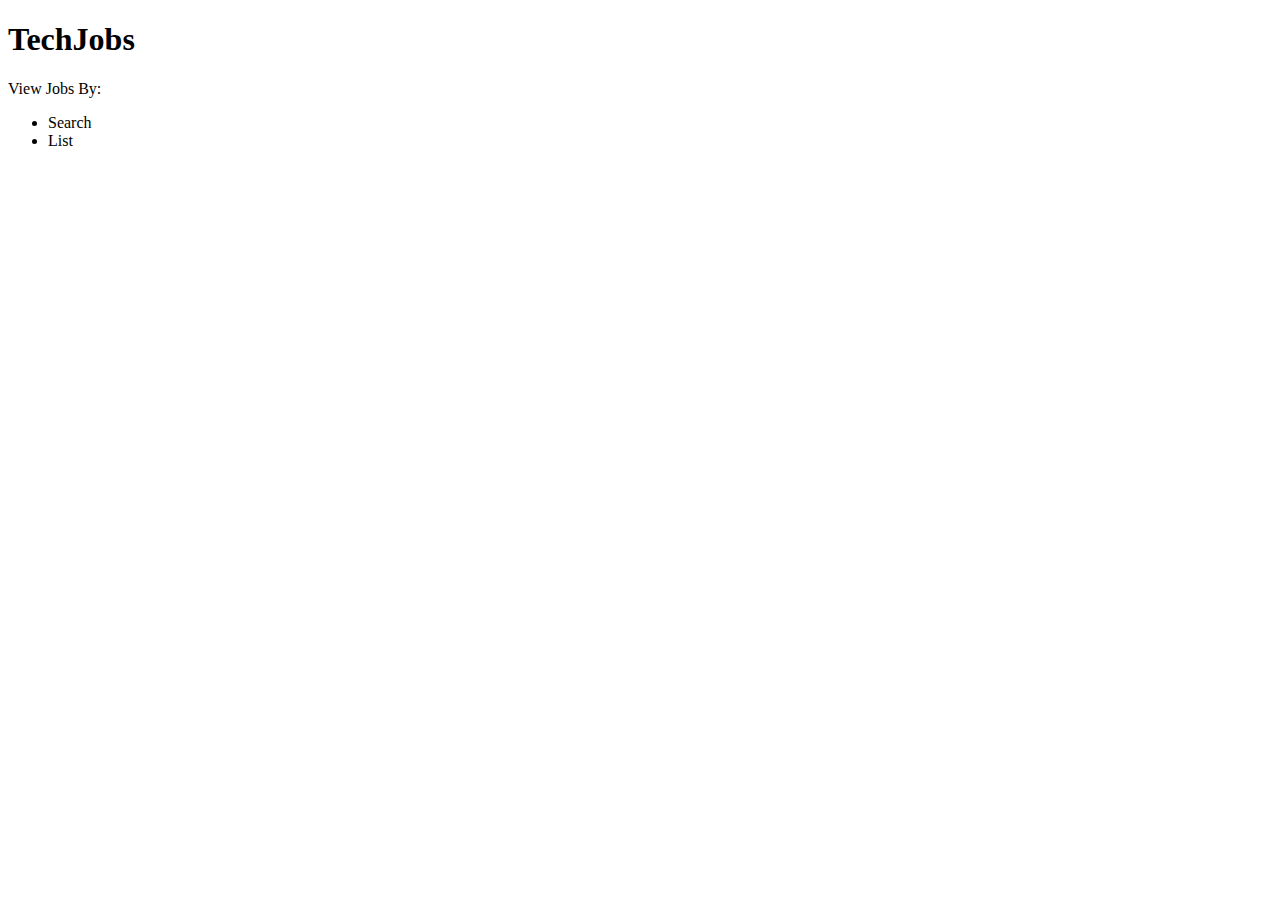
<file: src/main/resources/templates/index.html>
<!DOCTYPE html>
<html xmlns:th="http://www.thymeleaf.org/">
<head th:replace="fragments :: head">
</head>
<body>

<div th:replace="fragments :: page-header"></div>

<div class="container body-content">
    <h1>TechJobs</h1>

    <p>View Jobs By:</p>
    <ul>
        <li><a th:href="@{/search}">Search</a></li>
        <li><a th:href="@{/list}">List</a></li>
    </ul>
</div>

</body>
</html>
</file>
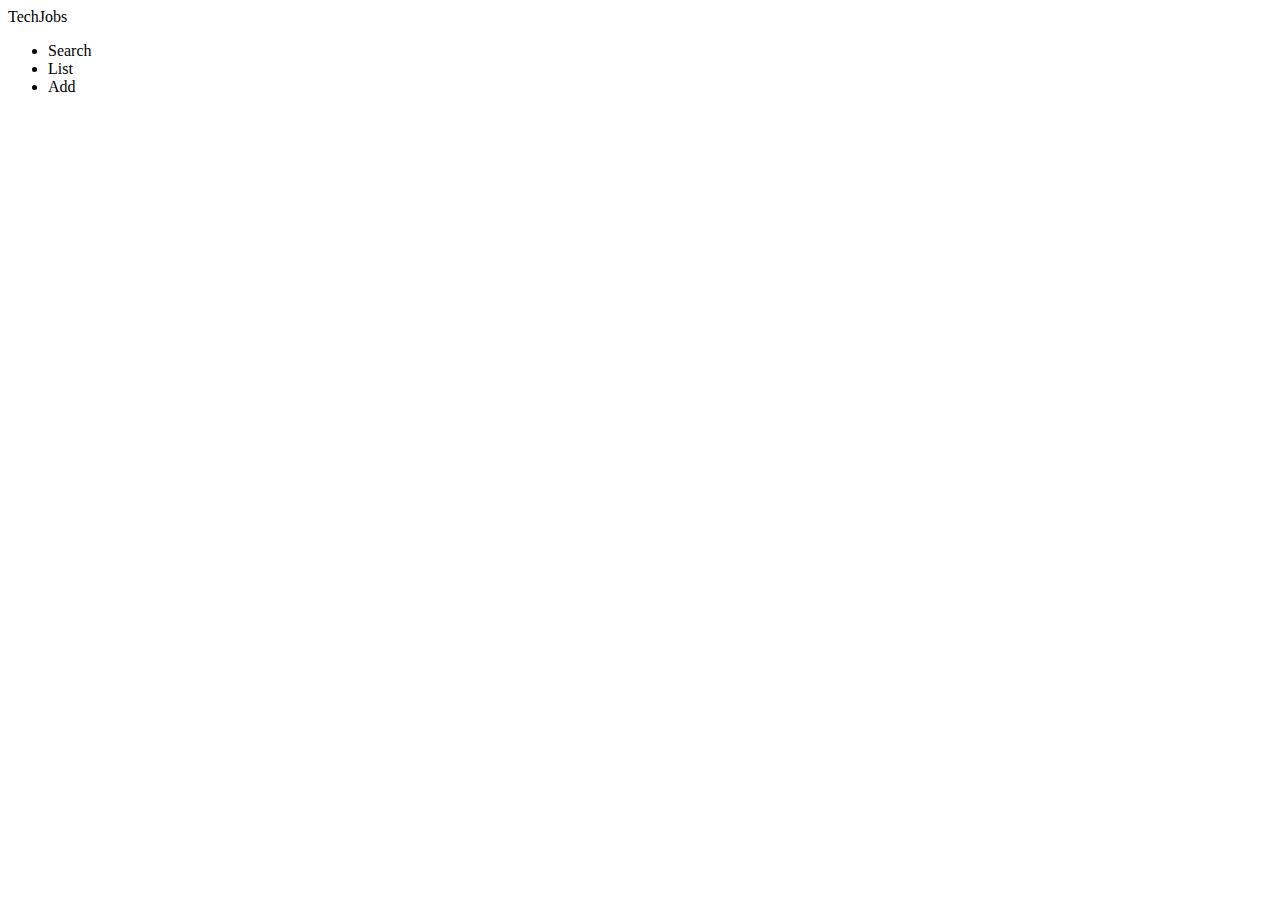
<file: src/main/resources/templates/fragments.html>
<!DOCTYPE html>
<html xmlns:th="http://www.thymeleaf.org/">

<head th:fragment="head">

    <!-- Bootstrap stylesheets and script -->
    <link th:href="@{/css/bootstrap.css}" rel="stylesheet" />
    <link th:href="@{/css/techjobs.css}" rel="stylesheet" />
    <script type="text/javascript" th:src="@{/js/bootstrap.js}"></script>

    <title th:text="'TechJobs' + ${title == null ? '' : ' :: ' + title}">TechJobs</title>
</head>

<body>

<div th:fragment="page-header" class="navbar navbar-inverse navbar-fixed-top">
    <div class="container">
        <div class="navbar-header">
            <a th:href="@{/}" class="navbar-brand">TechJobs</a>
        </div>
        <div class="navbar-collapse collapse">
            <ul class="nav navbar-nav">
                <li><a th:href="@{/search}">Search</a></li>
                <li><a th:href="@{/list}">List</a></li>
                <li><a th:href="@{/job/add}">Add</a></li>
            </ul>
        </div>
    </div>
</div>

</body>
</html>
</file>
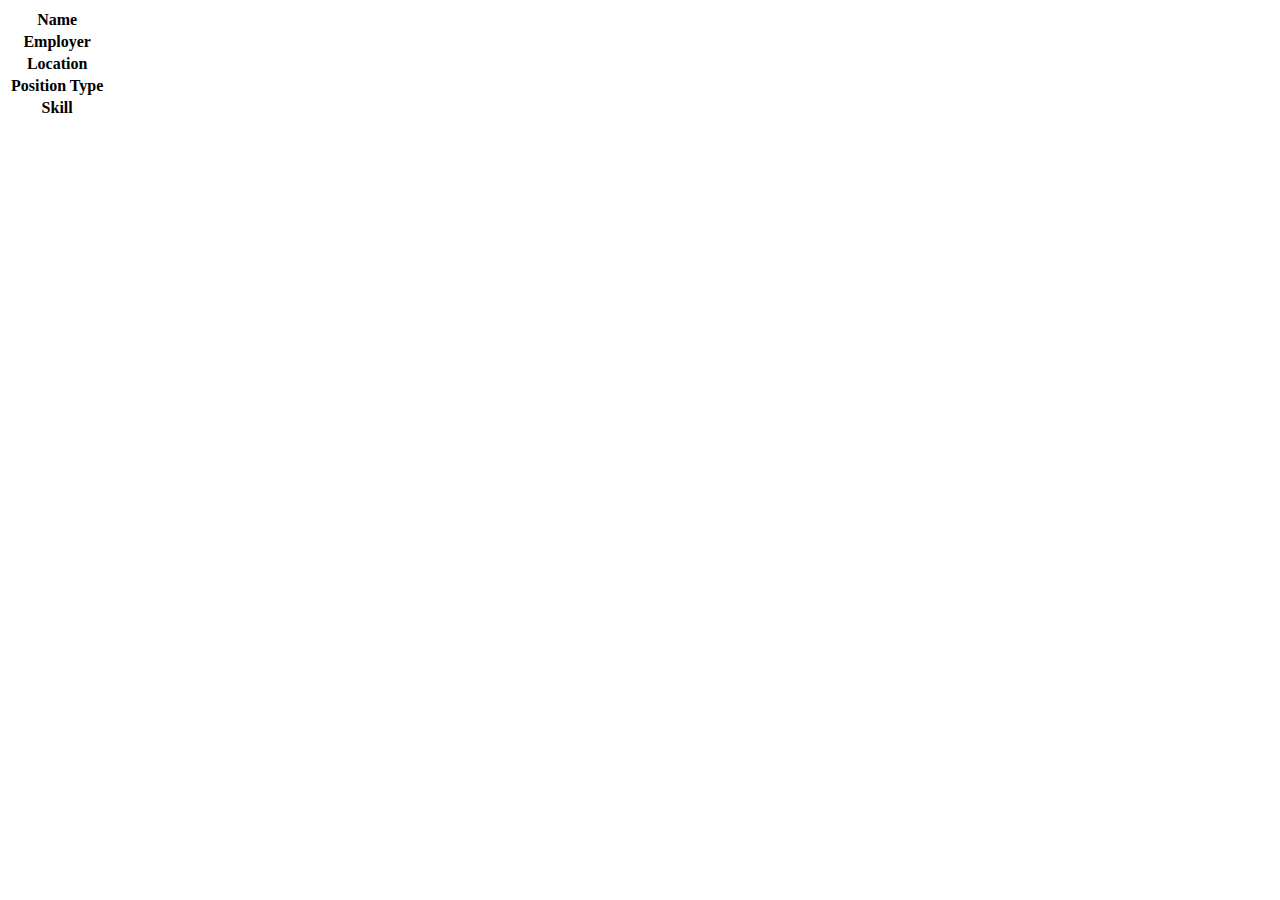
<file: src/main/resources/templates/job-detail.html>
<!DOCTYPE html>
<html xmlns:th="http://www.thymeleaf.org/">
<head th:replace="fragments :: head">
</head>
<body>

<div th:replace="fragments :: page-header"></div>

<div class="container body-content">

    <table  th:fragment="single-job" class="job-listing" th:object="${job}">
        <tr>
            <th>Name</th>
            <td th:text="${job.name}"></td>
        </tr>
        <tr>
            <th>Employer</th>
            <td th:text="${job.employer}"></td>
        </tr>
        <tr>
            <th>Location</th>
            <td th:text="${job.location}"></td>
        </tr>
        <tr>
            <th>Position Type</th>
            <td th:text="${job.positionType}"></td>
        </tr>
        <tr>
            <th>Skill</th>
            <td th:text="${job.coreCompetency}"></td>
        </tr>
    </table>

</div>

</body>
</html>
</file>
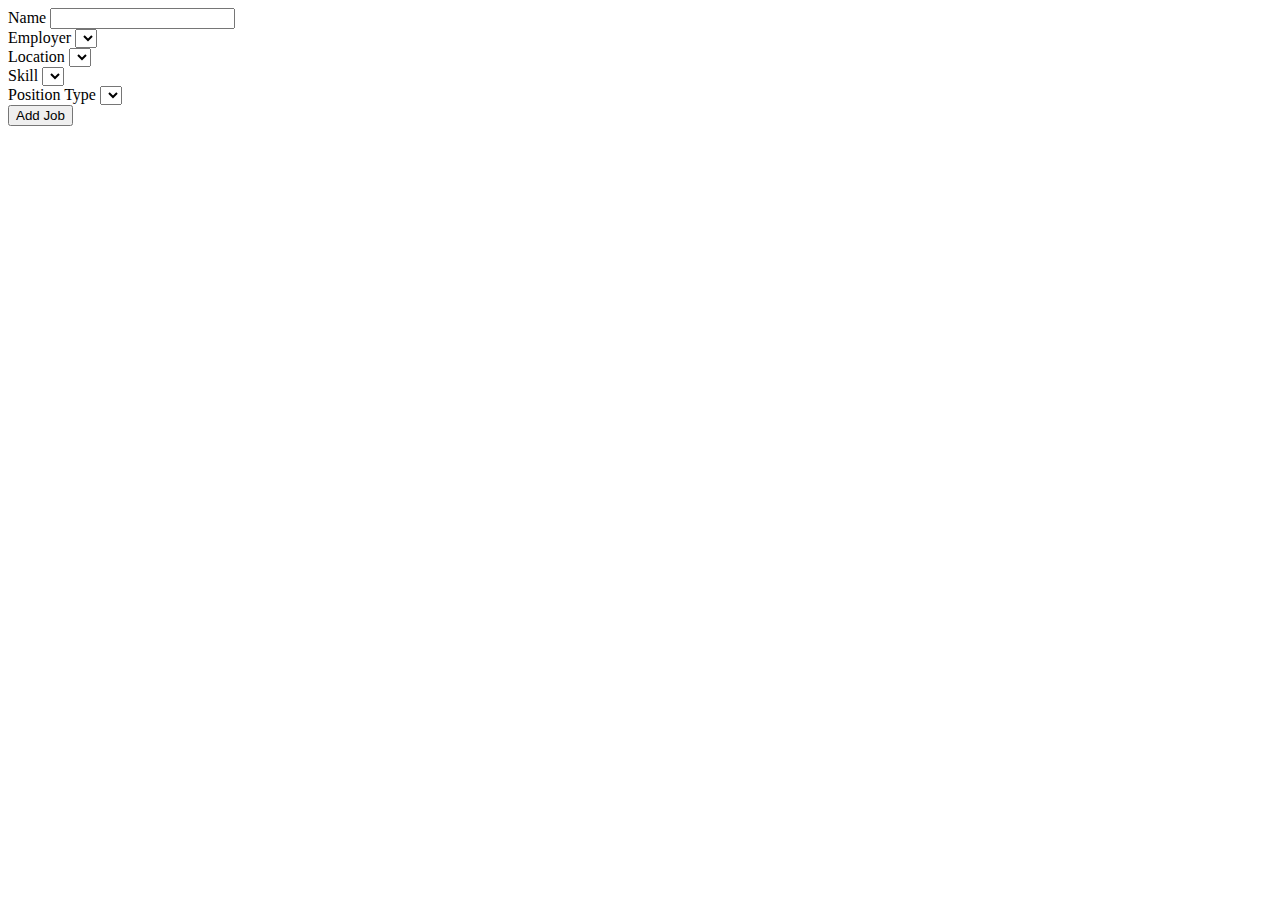
<file: src/main/resources/templates/new-job.html>
<!DOCTYPE html>
<html xmlns:th="http://www.thymeleaf.org/">
<head th:replace="fragments :: head">
</head>
<body>

<div th:replace="fragments :: page-header"></div>

<div class="container body-content">

    <form th:object="${jobForm}" method="post">

        <div class="form-group">
            <label th:for="name">Name</label>
            <input th:field="*{name}" />
            <div th:errors="*{name}"></div>
        </div>

        <div class="form-group">
            <label th:for="employerId">Employer</label>
            <select th:field="*{employerId}">
                <option th:each="employer : *{employers}"
                        th:value="${employer.id}"
                        th:text="${employer.value}"></option>
            </select>
        </div>

        <div class="form-group">
            <label th:for="locationId">Location</label>
            <select th:field="*{locationId}">
                <option th:each="location : *{locations}"
                        th:value="${location.id}"
                        th:text="${location.value}"></option>
            </select>
        </div>

        <div class="form-group">
            <label th:for="coreCompetencyId">Skill</label>
            <select th:field="*{coreCompetencyId}">
                <option th:each="coreCompetency : *{coreCompetencies}"
                        th:value="${coreCompetency.id}"
                        th:text="${coreCompetency.value}"></option>
            </select>
        </div>

        <div class="form-group">
            <label th:for="positionTypeId">Position Type</label>
            <select th:field="*{positionTypeId}">
                <option th:each="positionType : *{positionTypes}"
                        th:value="${positionType.id}"
                        th:text="${positionType.value}"></option>
            </select>
        </div>

        <input type="submit" value="Add Job" />
    </form>

</div>

</body>
</html>
</file>
